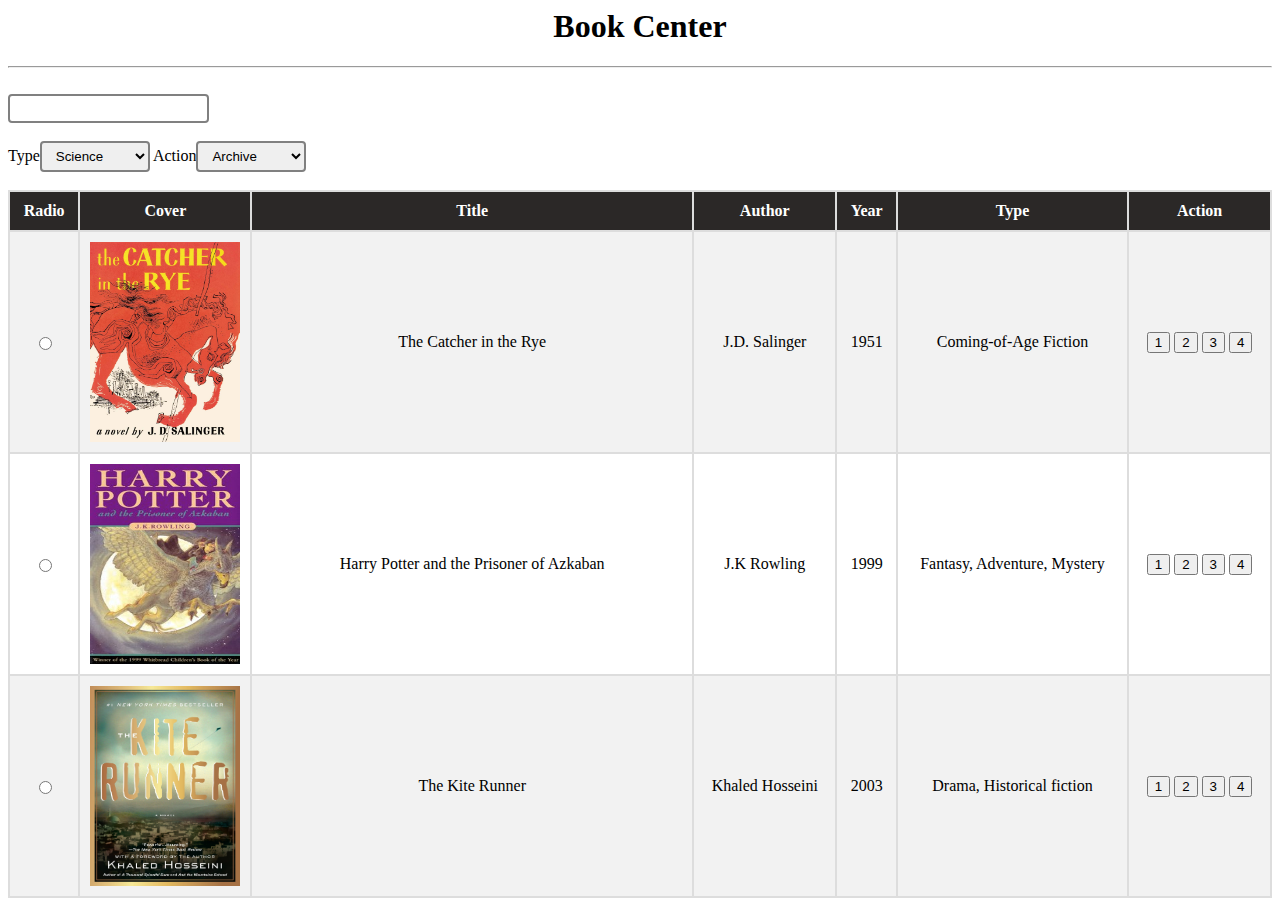
<file: index.html>
<html>

<head>
  <link rel="stylesheet" type="text/css" href="main.css">
</head>

<body>
  <h1>Book Center</h1>
  <hr>
  <br>
  <input type="text" name="fname">
  <br>
  <br>
  Type<select class="right">
    <option value="science">Science</option>
    <option value="geography">Geography</option>
    <option value="history">History</option>
    <option value="fashion">Fashion</option>
  </select>
  Action<select class="left">
    <option value="archive">Archive</option>
    <option value="edit">Edit</option>
    <option value="delete">Delete</option>
    <option value="collection">Collections</option>
  </select>


  <br>
  <br>

  <table>

    <tr>
      <th class="titles">Radio</th>
      <th class="titles" width=100>Cover</th>
      <th class="titles" width="35%">Title</th>
      <th class="titles">Author</th>
      <th class="titles">Year</th>
      <th class="titles">Type</th>
      <th class="titles">Action</th>

    </tr>
    <tr>
      <td>
        <div class="radio">
          <input type="radio" id='regular' name="optradio1">
        </div>
      </td>
      <td><img src="CITR.jpg"></img></td>
      <td>The Catcher in the Rye</td>
      <td>J.D. Salinger</td>
      <td>1951</td>
      <td>Coming-of-Age Fiction</td>
      <td><button>1</button> <button>2</button> <button>3</button> <button>4</button></td>
    </tr>
    <tr>
      <td>
        <div class="radio">
          <input type="radio" id='regular' name="optradio2">
        </div>
      </td>
      <td><img src="hp.jpg"></img></td>
      <td>Harry Potter and the Prisoner of Azkaban</td>
      <td>J.K Rowling</td>
      <td>1999</td>
      <td>Fantasy, Adventure, Mystery</td>
      <td><button>1</button> <button>2</button> <button>3</button> <button>4</button></td>
    </tr>
    <tr>
      <td>
        <div class="radio">
          <input type="radio" id='regular' name="optradio3">
        </div>
      </td>
      <td><img src="kiteRun.jpg"></img></td>
      <td>The Kite Runner</td>
      <td>Khaled Hosseini</td>
      <td>2003</td>
      <td>Drama, Historical fiction</td>
      <td><button>1</button> <button>2</button> <button>3</button> <button>4</button></td>
    </tr>

  </table>
</body>

</html>
</file>
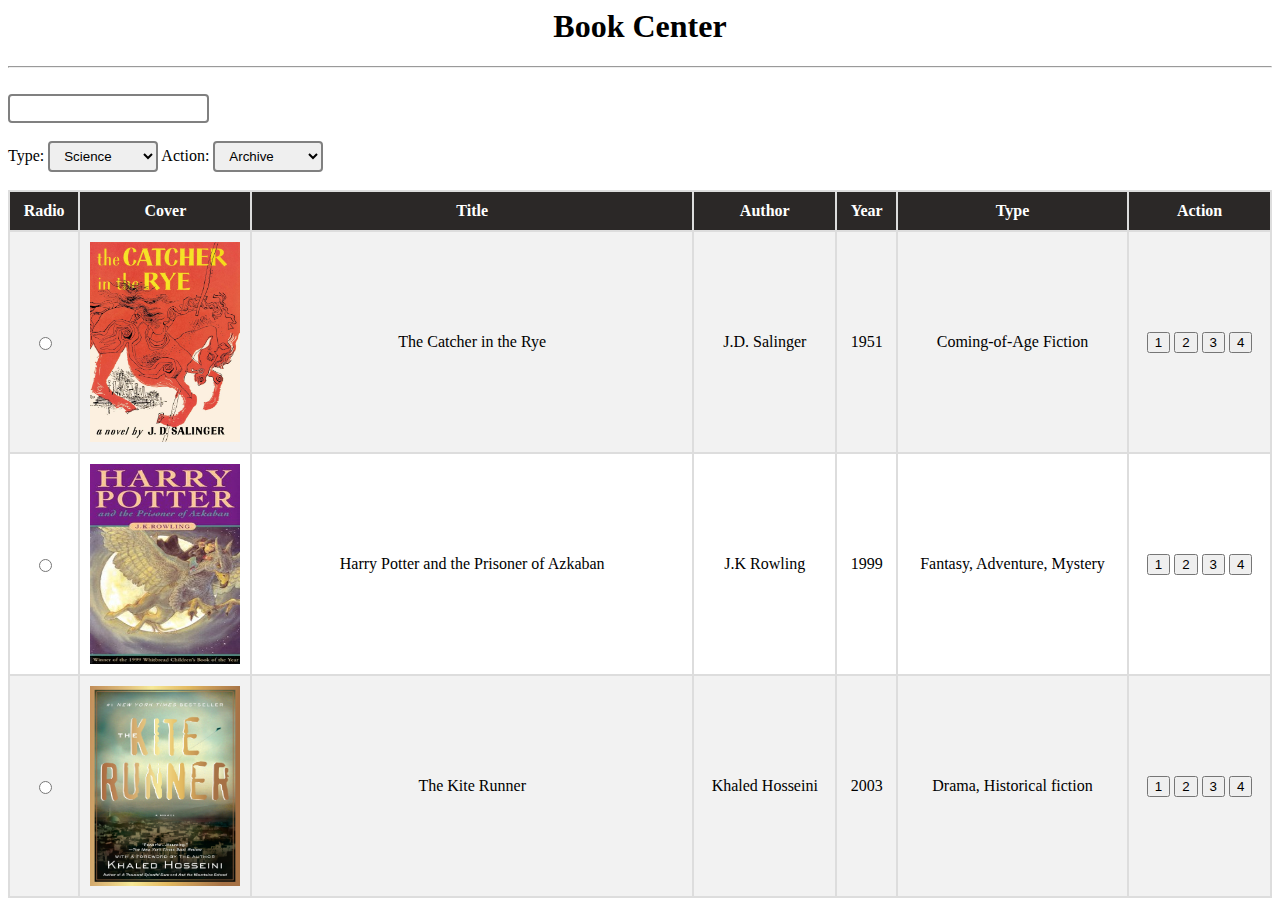
<file: part1.html>
<html>
<head>
  <link rel="stylesheet" type="text/css" href="main.css">
</head>

<body>
  <h1>Book Center</h1>
  <hr>
  <br>
  <input type="text" name="fname">
  <br>
  <br>
  <label>Type:</label>
  <select id="type" class="right">
    <option value="0">Science</option>
    <option value="1">Geography</option>
    <option value="2">History</option>
    <option value="3">Fashion</option>
  </select>
  <label>Action:</label>
  <select id="action" class="left">
    <option value="0">Archive</option>
    <option value="1">Edit</option>
    <option value="2">Delete</option>
    <option value="3">Collections</option>
  </select>


  <br>
  <br>

  <table>

    <tr>
      <th class="titles">Radio</th>
      <th class="titles" width=100>Cover</th>
      <th class="titles" width="35%">Title</th>
      <th class="titles">Author</th>
      <th class="titles">Year</th>
      <th class="titles">Type</th>
      <th class="titles">Action</th>

    </tr>
    <tr>
      <td>
        <div class="radio">
          <input type="radio" id='regular' name="optradio1">
        </div>
      </td>
      <td><img src="images/CITR.jpg"></img></td>
      <td>The Catcher in the Rye</td>
      <td>J.D. Salinger</td>
      <td>1951</td>
      <td>Coming-of-Age Fiction</td>
      <td><button>1</button> <button>2</button> <button>3</button> <button>4</button></td>
    </tr>
    <tr>
      <td>
        <div class="radio">
          <input type="radio" id='regular' name="optradio2">
        </div>
      </td>
      <td><img src="images/hp.jpg"></img></td>
      <td>Harry Potter and the Prisoner of Azkaban</td>
      <td>J.K Rowling</td>
      <td>1999</td>
      <td>Fantasy, Adventure, Mystery</td>
      <td><button>1</button> <button>2</button> <button>3</button> <button>4</button></td>
    </tr>
    <tr>
      <td>
        <div class="radio">
          <input type="radio" id='regular' name="optradio3">
        </div>
      </td>
      <td><img src="images/kiteRun.jpg"></img></td>
      <td>The Kite Runner</td>
      <td>Khaled Hosseini</td>
      <td>2003</td>
      <td>Drama, Historical fiction</td>
      <td><button>1</button> <button>2</button> <button>3</button> <button>4</button></td>
    </tr>

  </table>
</body>

</html>
</file>
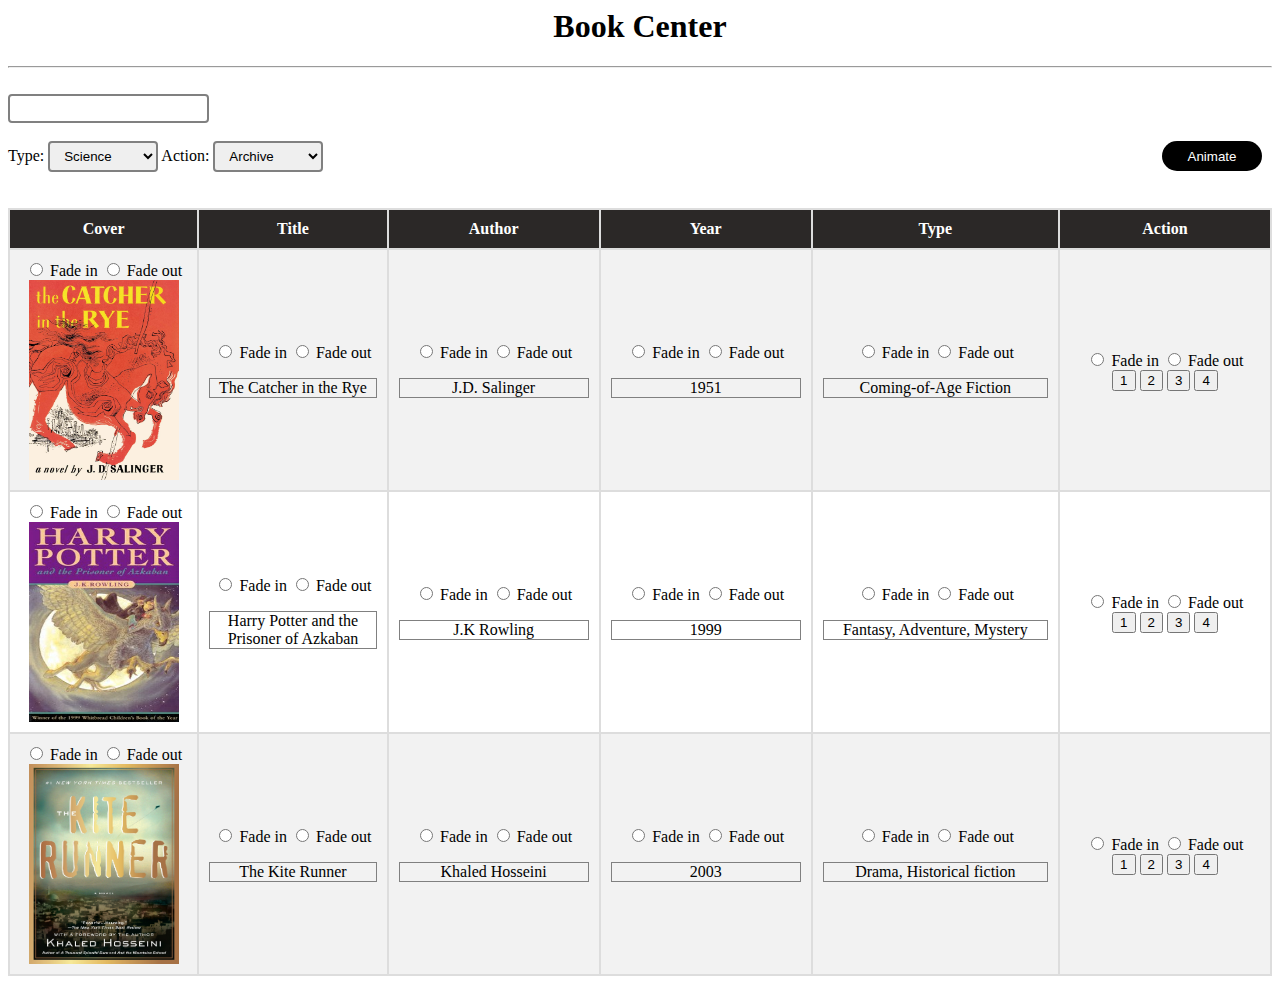
<file: part2.html>
<html>

<head>
    <meta charset="utf-8">
    <title>Book-Center</title>
    <link rel="stylesheet" type="text/css" href="main.css">
    <script src="https://ajax.googleapis.com/ajax/libs/jquery/3.4.1/jquery.min.js"></script>
    <script>
        $(document).ready(function () {
            $(".animateButton").click(function () {
                var buttons = $(".button");
                buttons.css("color", "white");
                buttons.css("background", "red");
                setTimeout(() => {
                    buttons.css("background", "blue");
                    setTimeout(() => {
                        buttons.css("background", "#DDDDDD");
                        buttons.css("color", "black");
                    }, 700);
                }, 700);
                buttons.animate({ height: '130px' }, "slow");
                buttons.animate({ height: '21.2px' }, "slow");
                buttons.animate({ height: '130px' }, "slow");
                buttons.animate({ height: '21.2px' }, "slow");
            });
        });

        function fade(className, action) {
            switch (action) {
                case "fadeIn":
                    $(className).fadeIn();
                    break;
                case "fadeOut":
                    $(className).fadeOut();
                    break;
                default:
                    break;
            }
        }
    </script>
</head>

<body>
    <h1>Book Center</h1>
    <hr>
    <br />
    <input type="text" name="fname">
    <br />
    <br />
    <div class="container">
        <label>Type:</label>
        <select id="type" class="right">
            <option value="0">Science</option>
            <option value="1">Geography</option>
            <option value="2">History</option>
            <option value="3">Fashion</option>
        </select>
        <label>Action:</label>
        <select id="action" class="left">
            <option value="0">Archive</option>
            <option value="1">Edit</option>
            <option value="2">Delete</option>
            <option value="3">Collections</option>
        </select>
        <button class="animateButton">Animate</button>
    </div>
    <br />
    <br />
    <table>
        <tr>
            <th class="headingAdj">Cover</th>
            <th class="headingAdj">Title</th>
            <th>Author</th>
            <th>Year</th>
            <th>Type</th>
            <th>Action</th>
        </tr>
        <tr>
            <td>
                <label>
                    <input type="radio" name='cover1' onClick="fade('.cover1', 'fadeIn')">
                    Fade in</label>
                <label>
                    <input type="radio" name='cover1' onClick="fade('.cover1', 'fadeOut')">
                    Fade out</label>
                <img class="cover1" src="images/CITR.jpg" />
            </td>
            <td>
                <label>
                    <input type="radio" name='title1' onClick="fade('.p1', 'fadeIn')">
                    Fade in</label>
                <label>
                    <input type="radio" name='title1' onClick="fade('.p1', 'fadeOut')">
                    Fade out</label>
                <p class="p1">The Catcher in the Rye</p>
            </td>
            <td>
                <label>
                    <input type="radio" name='author1' onClick="fade('.author1', 'fadeIn')">
                    Fade in</label>
                <label>
                    <input type="radio" name='author1' onClick="fade('.author1', 'fadeOut')">
                    Fade out</label>
                <p class="author1">J.D. Salinger</p>
            </td>
            <td>
                <label>
                    <input type="radio" name='year1' onClick="fade('.year1', 'fadeIn')">
                    Fade in</label>
                <label>
                    <input type="radio" name='year1' onClick="fade('.year1', 'fadeOut')">
                    Fade out</label>
                <p class="year1">1951</p>
            </td>
            <td>
                <label>
                    <input type="radio" name='type1' onClick="fade('.type1', 'fadeIn')">
                    Fade in</label>
                <label>
                    <input type="radio" name='type1' onClick="fade('.type1', 'fadeOut')">
                    Fade out</label>
                <p class="type1">Coming-of-Age Fiction</p>
            </td>
            <td>
                <label>
                    <input type="radio" name='actions1' onClick="fade('.actions1', 'fadeIn')">
                    Fade in</label>
                <label>
                    <input type="radio" name='actions1' onClick="fade('.actions1', 'fadeOut')">
                    Fade out</label>
                <div class="actions1">
                    <button class="button">1</button> <button class="button">2</button> <button
                        class="button">3</button> <button class="button">4</button>
                </div>
            </td>
        </tr>
        <tr>
            <td>
                <label>
                    <input type="radio" name='cover2' onClick="fade('.cover2', 'fadeIn')">
                    Fade in</label>
                <label>
                    <input type="radio" name='cover2' onClick="fade('.cover2', 'fadeOut')">
                    Fade out</label>
                <img class="cover2" src="images/hp.jpg"></img>
            </td>
            <td>
                <label>
                    <input type="radio" name='title2' onClick="fade('.title2', 'fadeIn')">
                    Fade in</label>
                <label>
                    <input type="radio" name='title2' onClick="fade('.title2', 'fadeOut')">
                    Fade out</label>
                <p class="title2">Harry Potter and the Prisoner of Azkaban</p>
            </td>
            <td>
                <label>
                    <input type="radio" name='author2' onClick="fade('.author2', 'fadeIn')">
                    Fade in</label>
                <label>
                    <input type="radio" name='author2' onClick="fade('.author2', 'fadeOut')">
                    Fade out</label>
                <p class="author2">J.K Rowling</p>
            </td>
            <td>
                <label>
                    <input type="radio" name='year2' onClick="fade('.year2', 'fadeIn')">
                    Fade in</label>
                <label>
                    <input type="radio" name='year2' onClick="fade('.year2', 'fadeOut')">
                    Fade out</label>
                <p class="year2">1999</p>
            </td>
            <td>
                <label>
                    <input type="radio" name='type2' onClick="fade('.type2', 'fadeIn')">
                    Fade in</label>
                <label>
                    <input type="radio" name='type2' onClick="fade('.type2', 'fadeOut')">
                    Fade out</label>
                <p class="type2">Fantasy, Adventure, Mystery</p>
            </td>
            <td>
                <label>
                    <input type="radio" name='actions2' onClick="fade('.actions2', 'fadeIn')">
                    Fade in</label>
                <label>
                    <input type="radio" name='actions2' onClick="fade('.actions2', 'fadeOut')">
                    Fade out</label>
                <div class="actions2">
                    <button class="button">1</button> <button class="button">2</button> <button
                        class="button">3</button> <button class="button">4</button>
                </div>
        </tr>
        <tr>
            <td>
                <label>
                    <input type="radio" name='cover3' onClick="fade('.cover3', 'fadeIn')">
                    Fade in</label>
                <label>
                    <input type="radio" name='cover3' onClick="fade('.cover3', 'fadeOut')">
                    Fade out</label>
                <img class="cover3" src="images/kiteRun.jpg"></img>
            </td>
            <td>
                <label>
                    <input type="radio" name='title3' onClick="fade('.title3', 'fadeIn')">
                    Fade in</label>
                <label>
                    <input type="radio" name='title3' onClick="fade('.title3', 'fadeOut')">
                    Fade out</label>
                <p class="title3">The Kite Runner</p>
            </td>
            <td>
                <label>
                    <input type="radio" name='author3' onClick="fade('.author3', 'fadeIn')">
                    Fade in</label>
                <label>
                    <input type="radio" name='author3' onClick="fade('.author3', 'fadeOut')">
                    Fade out</label>
                <p class="author3">Khaled Hosseini</p>
            </td>
            <td>
                <label>
                    <input type="radio" name='year3' onClick="fade('.year3', 'fadeIn')">
                    Fade in</label>
                <label>
                    <input type="radio" name='year3' onClick="fade('.year3', 'fadeOut')">
                    Fade out</label>
                <p class="year3">2003</p>
            </td>
            <td>
                <label>
                    <input type="radio" name='type3' onClick="fade('.type3', 'fadeIn')">
                    Fade in</label>
                <label>
                    <input type="radio" name='type3' onClick="fade('.type3', 'fadeOut')">
                    Fade out</label>
                <p class="type3">Drama, Historical fiction</p>
            </td>
            <td>
                <label>
                    <input type="radio" name='actions3' onClick="fade('.actions3', 'fadeIn')">
                    Fade in</label>
                <label>
                    <input type="radio" name='actions3' onClick="fade('.actions3', 'fadeOut')">
                    Fade out</label>
                <div class="actions3">
                    <button class="button">1</button> <button class="button">2</button> <button
                        class="button">3</button> <button class="button">4</button>
                </div>
        </tr>
    </table>
</body>

</html>
</file>
<file: main.css>
table{
    border-spacing: 0;
  width: 100%;
  border: 0.5px solid #ddd;
}
td, th {
    padding:10px;
    border: 0.5px solid #ddd;
}
  
  h1{
  
      text-align: center;
  }
  
  p{
    border: 1px solid gray;
  }
  
  td{
      text-align: center;
  }
  
  img{
      height: 200;
      width: 150;
      /* vertical-align: middle; */
  }
  th{ 
    background: #2B2827;
    color: #FFFFFF;
  }
  tr:nth-child(even) {
    background-color: #f2f2f2;
  }
  tr .headingAdj{
    width: 15%;
  }
 label,label input:hover, button{
  cursor: pointer ;
 }
 input[type=text],select {
  padding: 5px 10px;
  /* margin: 8px 0; */
  box-sizing: border-box;
  border: 2px solid gray;
  border-radius: 4px;
}

.animateButton{
  background-color: black;
    color: white;
    position: absolute;
    right: 10px;
    border: none;
    width: 100px;
    height: 30px;
    border-radius: 15px;
}
.container{
  position: relative;
}
</file>
